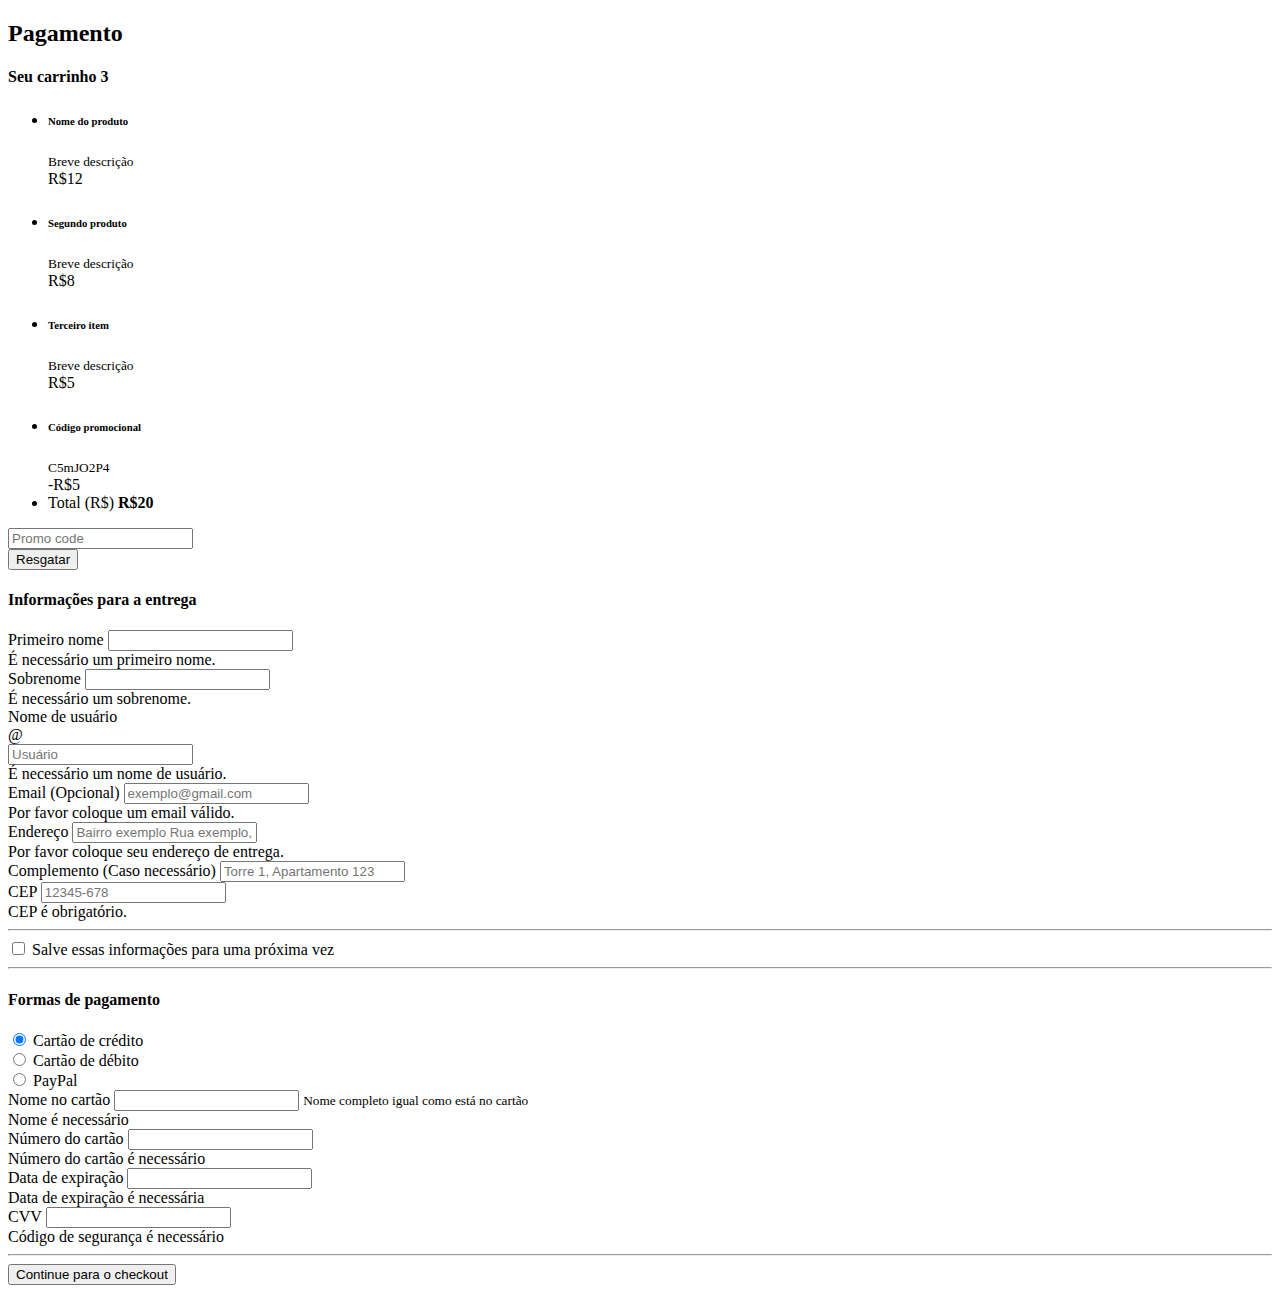
<file: pagamento.html>
<!DOCTYPE html>
<html lang="pt-br">
<head>
    <meta charset="UTF-8">
    <meta http-equiv="X-UA-Compatible" content="IE=edge">
    <meta name="viewport" content="width=device-width, initial-scale=1.0">
    <link href="https://cdn.jsdelivr.net/npm/bootstrap@5.1.0/dist/css/bootstrap.min.css"
    rel="stylesheet" integrity="sha384-KyZXEAg3QhqLMpG8r+8fhAXLRk2vvoC2f3B09zVXn8CA5QIVfZOJ3BCsw2P0p/We" crossorigin="anonymous">
    <title>Pagamento</title>
</head>
<body>

    <div class="container">
        <div class="py-5 text-center">
          
          <h2>Pagamento</h2>
        </div>
      
        <div class="row">
          <div class="col-md-4 order-md-2 mb-4">
            <h4 class="d-flex justify-content-between align-items-center mb-3">
              <span class="text-muted">Seu carrinho</span>
              <span class="badge badge-secondary badge-pill">3</span>
            </h4>
            <ul class="list-group mb-3">
              <li class="list-group-item d-flex justify-content-between lh-condensed">
                <div>
                  <h6 class="my-0">Nome do produto</h6>
                  <small class="text-muted">Breve descrição</small>
                </div>
                <span class="text-muted">R$12</span>
              </li>
              <li class="list-group-item d-flex justify-content-between lh-condensed">
                <div>
                  <h6 class="my-0">Segundo produto</h6>
                  <small class="text-muted">Breve descrição</small>
                </div>
                <span class="text-muted">R$8</span>
              </li>
              <li class="list-group-item d-flex justify-content-between lh-condensed">
                <div>
                  <h6 class="my-0">Terceiro item</h6>
                  <small class="text-muted">Breve descrição</small>
                </div>
                <span class="text-muted">R$5</span>
              </li>
              <li class="list-group-item d-flex justify-content-between bg-light">
                <div class="text-success">
                  <h6 class="my-0">Código promocional</h6>
                  <small>C5mJO2P4</small>
                </div>
                <span class="text-success">-R$5</span>
              </li>
              <li class="list-group-item d-flex justify-content-between">
                <span>Total (R$)</span>
                <strong>R$20</strong>
              </li>
            </ul>
      
            <form class="card p-2">
              <div class="input-group">
                <input type="text" class="form-control" placeholder="Promo code">
                <div class="input-group-append">
                  <button type="submit" class="btn btn-secondary">Resgatar</button>
                </div>
              </div>
            </form>
          </div>
          <div class="col-md-8 order-md-1">
            <h4 class="mb-3">Informações para a entrega</h4>
            <form class="needs-validation">
              <div class="row">
                <div class="col-md-6 mb-3">
                  <label for="firstName">Primeiro nome</label>
                  <input type="text" class="form-control" id="firstName" placeholder="" value="" required>
                  <div class="invalid-feedback">
                    É necessário um primeiro nome.
                  </div>
                </div>
                <div class="col-md-6 mb-3">
                  <label for="lastName">Sobrenome</label>
                  <input type="text" class="form-control" id="lastName" placeholder="" value="" required>
                  <div class="invalid-feedback">
                    É necessário um sobrenome.
                  </div>
                </div>
              </div>
      
              <div class="mb-3">
                <label for="username">Nome de usuário</label>
                <div class="input-group">
                  <div class="input-group-prepend">
                    <span class="input-group-text">@</span>
                  </div>
                  <input type="text" class="form-control" id="username" placeholder="Usuário" required>
                  <div class="invalid-feedback" style="width: 100%;">
                    É necessário um nome de usuário.
                  </div>
                </div>
              </div>
      
              <div class="mb-3">
                <label for="email">Email <span class="text-muted">(Opcional)</span></label>
                <input type="email" class="form-control" id="email" placeholder="exemplo@gmail.com">
                <div class="invalid-feedback">
                  Por favor coloque um email válido.
                </div>
              </div>
      
              <div class="mb-3">
                <label for="address">Endereço</label>
                <input type="text" class="form-control" id="address" placeholder="Bairro exemplo Rua exemplo, 123" required>
                <div class="invalid-feedback">
                  Por favor coloque seu endereço de entrega.
                </div>
              </div>
      
              <div class="mb-3">
                <label for="address2">Complemento <span class="text-muted">(Caso necessário)</span></label>
                <input type="text" class="form-control" id="address2" placeholder="Torre 1, Apartamento 123">
              </div>
      
              <div class="row">
                <div class="col-md-3 mb-3">
                  <label for="zip">CEP</label>
                  <input type="text" class="form-control" id="zip" placeholder="12345-678" required>
                  <div class="invalid-feedback">
                    CEP é obrigatório.
                  </div>
                </div>
              </div>
              <hr class="mb-4">
              <div class="custom-control custom-checkbox">
                <input type="checkbox" class="custom-control-input" id="save-info">
                <label class="custom-control-label" for="save-info">Salve essas informações para uma próxima vez</label>
              </div>
              <hr class="mb-4">
      
              <h4 class="mb-3">Formas de pagamento</h4>
      
              <div class="d-block my-3">
                <div class="custom-control custom-radio">
                  <input id="credit" name="paymentMethod" type="radio" class="custom-control-input" checked required>
                  <label class="custom-control-label" for="credit">Cartão de crédito</label>
                </div>
                <div class="custom-control custom-radio">
                  <input id="debit" name="paymentMethod" type="radio" class="custom-control-input" required>
                  <label class="custom-control-label" for="debit">Cartão de débito</label>
                </div>
                <div class="custom-control custom-radio">
                  <input id="paypal" name="paymentMethod" type="radio" class="custom-control-input" required>
                  <label class="custom-control-label" for="paypal">PayPal</label>
                </div>
              </div>
              <div class="row">
                <div class="col-md-6 mb-3">
                  <label for="cc-name">Nome no cartão</label>
                  <input type="text" class="form-control" id="cc-name" placeholder="" required>
                  <small class="text-muted">Nome completo igual como está no cartão</small>
                  <div class="invalid-feedback">
                    Nome é necessário
                  </div>
                </div>
                <div class="col-md-6 mb-3">
                  <label for="cc-number">Número do cartão</label>
                  <input type="text" class="form-control" id="cc-number" placeholder="" required>
                  <div class="invalid-feedback">
                    Número do cartão é necessário
                  </div>
                </div>
              </div>
              <div class="row">
                <div class="col-md-3 mb-3">
                  <label for="cc-expiration">Data de expiração</label>
                  <input type="text" class="form-control" id="cc-expiration" placeholder="" required>
                  <div class="invalid-feedback">
                    Data de expiração é necessária
                  </div>
                </div>
                <div class="col-md-3 mb-3">
                  <label for="cc-cvv">CVV</label>
                  <input type="text" class="form-control" id="cc-cvv" placeholder="" required>
                  <div class="invalid-feedback">
                    Código de segurança é necessário
                  </div>
                </div>
              </div>
              <hr class="mb-4">
              <button class="btn btn-primary btn-lg btn-block" type="submit">Continue para o checkout</button>
            </form>
          </div>
        </div>
      

    <script src="https://cdn.jsdelivr.net/npm/bootstrap@5.1.0/dist/js/bootstrap.bundle.min.js"
    integrity="sha384-U1DAWAznBHeqEIlVSCgzq+c9gqGAJn5c/t99JyeKa9xxaYpSvHU5awsuZVVFIhvj" crossorigin="anonymous"></script>
</body>
</html>
</file>
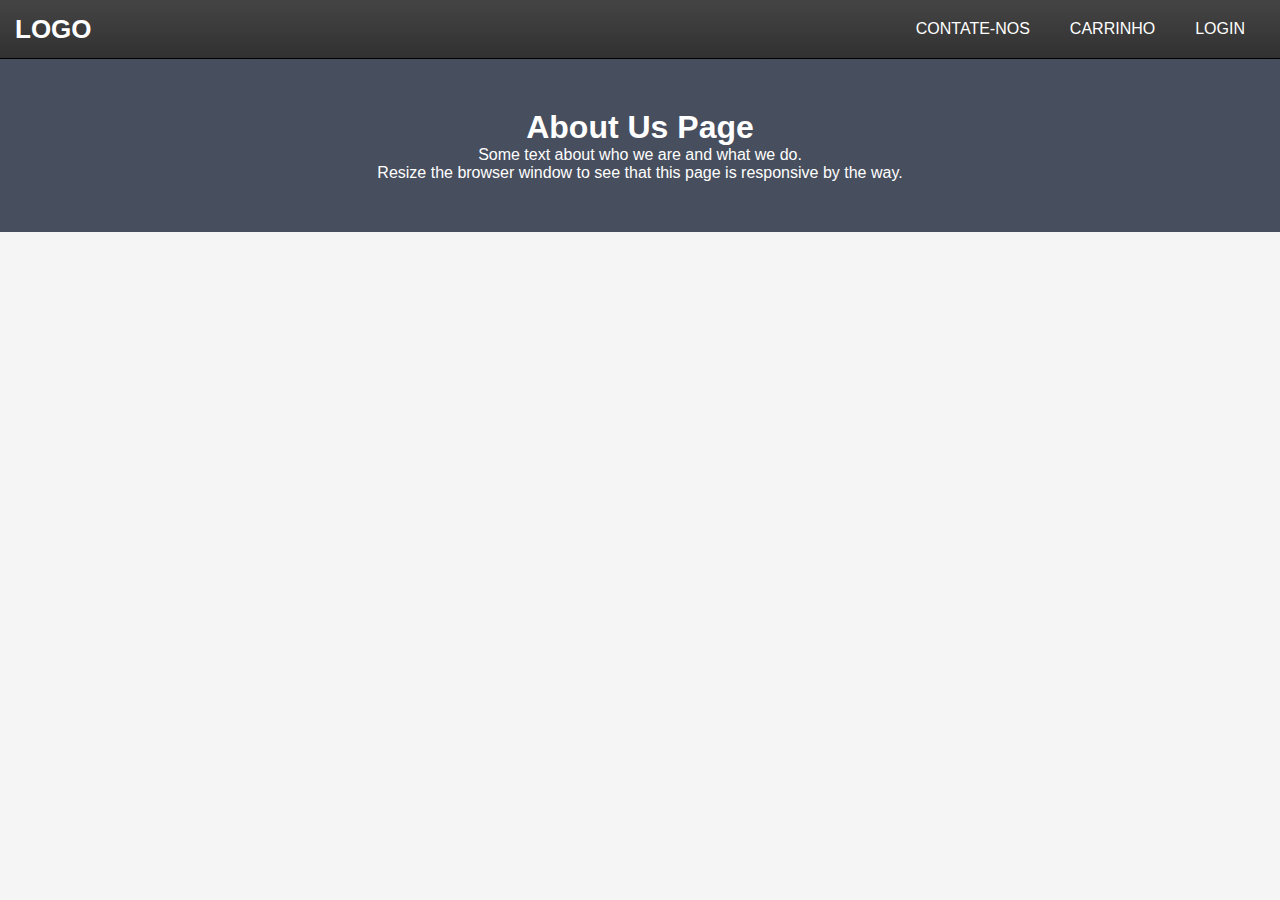
<file: sobres.html>
<!DOCTYPE html>
<html lang="pt-br">
    <head>
        <meta charset="UTF-8">
        <meta http-equiv="X-UA-Compatible" content="IE=edge">
        <meta name="viewport" content="width=device-width, initial-scale=1.0">
        <link rel="stylesheet" href="CSS/style.css">
        <link rel="stylesheet" href="CSS/sobre.css">
        <title>Sobre-nós</title>
    </head>
    <body>

        <header class="area-cabecalho">

            <div class="navbar-area">
                <div class="container-cabecalho">
                    <nav class="site-navbar">

                        <a href="index.html" class="site-logo">logo</a>

                        <ul>

                            <li>
                                <a href="#">contate-nos</a>
                            </li>
                            <li>
                                <a href="#">carrinho</a>
                            </li>
                            <li>
                                <a href="login.html">login</a>
                            </li>
                        </ul>

                        <button class="nav-toggler">
                            <span></span>
                        </button>
                    </nav>
                </div>
            </div>
        </header>

        <div class="about-section">
            <h1>About Us Page</h1>
            <p>Some text about who we are and what we do.</p>
            <p>Resize the browser window to see that this page is responsive by the way.</p>
        </div>

    </body>
</html>
</file>
<file: CSS/style.css>
@import url("https://fonts.googleapis.com/css2?family=Montserrat:wght@400;500;600;700&display=swap");

/* cabecalho */
*{
  margin: 0;
  padding: 0;
  box-sizing: border-box;
}
/* body{
  font-family: 'Open Sans', sans-serif;
  font-size: 14px;
  font-weight: 400;
  line-height: 20px;
} */

.container-cabecalho {
  width: 100%;
  max-width: 1440px;
  margin: 0 auto;
  padding: 0 15px;
}
.area-cabecalho {
  background: linear-gradient(rgba(0,0,0,.3), rgba(0,0,0,.5)),
  url(https://images.unsplash.com/photo-1528353518104-dbd48bee7bc4?ixlib=rb-1.2.1&ixid=eyJhcHBfaWQiOjEyMDd9&auto=format&fit=crop&w=2089&q=80);
  background-position: center center;
  background-size: cover;
}

.navbar-area {
  background: rgba(0,0,0,.6);
  border-bottom: 1px solid #000;
}
.site-navbar {
  display: flex;
  justify-content: space-between;
  align-items: center;
}
a {
  color: black;
  text-decoration: none;
}
a.site-logo {
  font-size: 26px;
  font-weight: 800;
  text-transform: uppercase;
  color: #fff;
  text-decoration: none;
}
.site-navbar ul {
  margin: 0;
  padding: 0;
  list-style: none;
  display: flex;
}
.site-navbar ul li a {
  color: #fff;
  padding: 20px;
  display: block;
  text-decoration: none;
  text-transform: uppercase;
}
.site-navbar ul li a:hover {
  background: rgba(255,255,255,.1);
}

.nav-toggler {
  border: 3px solid #fff;
  padding: 5px;
  background-color: transparent;
  cursor: pointer;
  height: 39px;
  display: none;
}
.nav-toggler span, 
.nav-toggler span:before, 
.nav-toggler span:after {
  width: 28px;
  height: 3px;
  background-color: #fff;
  display: block;
  transition: .3s;
}
.nav-toggler span:before {
  content: '';
  transform: translateY(-9px);
}
.nav-toggler span:after {
  content: '';
  transform: translateY(6px);
}
.nav-toggler.toggler-open span {
  background-color: transparent;
}
.nav-toggler.toggler-open span:before {
  transform: translateY(0px) rotate(45deg);
}
.nav-toggler.toggler-open span:after {
  transform: translateY(-3px) rotate(-45deg);
}

/* cabecalho mobile */
@media screen and (max-width: 767px) {
  .container {
    max-width: 720px;
  }
  .nav-toggler{
    display: block;
  }
  .site-navbar {
    min-height: 60px;
  }
  .site-navbar ul {
    position: absolute;
    width: 100%;
    height: calc(100vh - 60px);
    left: 0;
    top: 60px;
    flex-direction: column;
    align-items: center;
    border-top: 1px solid #444;
    background-color: rgba(0,0,0,.75);
    max-height: 0;
    overflow: hidden;
    transition: .3s;
  }
  .site-navbar ul li {
    width: 100%;
    text-align: center;
  }
  .site-navbar ul li a {
    padding: 10px;
  }
  .site-navbar ul li a:hover {
    background-color: rgba(255,255,255,.1);
  }
  .site-navbar ul.open {
    max-height: 100vh;
    overflow: visible;
  }
}



/*menu*/
.menu {
  position: relative;
  z-index: 9000;
  width: 2.5em;
  height: 2.5em;
  padding-top: 10px;
}
.menu:hover {
  cursor: pointer;
}

.menu__linha {
  content: " ";
  display: block;
  width: 100%;
  height: 0.1875em;
  background: black;
  border-radius: 0.5em;
  margin-bottom: 0.5em;
}
.menu__linha:last-child {
  margin-bottom: 0;
}

.menu--passos .menu__linha {
  transition: width 0.12s ease-in-out;
}
.menu--passos .menu__linha:nth-child(2) {
  width: 80%;
}
.menu--passos .menu__linha:last-child {
  width: 55%;
}

.menu--passos-right .menu__linha {
  float: right;
}

.menu--passos:hover .menu__linha {
  width: 100%;
}

.menu--ativo.menu--passos .menu__linha {
  transition: none;
  width: 100%;
}

.menu--ativo .menu__linha{
  position: absolute;
  top: 0.8em;
  margin: 0;
  background: white;
}
.menu--ativo .menu__linha:first-child{
  transform: rotate(-45deg);
}
.menu--ativo .menu__linha:nth-child(2) {
  display: none;
}
.menu--ativo .menu__linha:last-child {
  transform: rotate(45deg);
}

.nav-telacheia {
  position: fixed;
  display: flex;
  z-index: 800;
  top: 0;
  right: 0;
  bottom: 0;
  left: 0;
  opacity: 0;
  visibility: hidden;
  justify-content: center;
  align-items: center;
  background-color: rgba(0, 0, 0, 0.5);
  transition: opacity 0.2s, visibility 0.2s;
}
.nav-telacheia--open {
  opacity: 1;
  visibility: visible;
}
.nav-telacheia__itens {
  margin: 0;
  padding: 0;
  list-style: none;
  text-align: center;
  font-size: 3rem;
  line-height: 6rem;
}
@media (max-width: 375px) {
  .nav-telacheia__itens {
    font-size: 2rem;
    line-height: 4rem;
  }
}
.nav-telacheia__item a {
  text-decoration: none;
  color: white;
  transition: color 0.1s ease-in-out;
}
.nav-telacheia__item a:hover {
  color: #CCCCCC;
}

@-webkit-keyframes fadeInDown {
  from {
    opacity: 0;
    transform: translate3d(0, -30%, 0);
  }
  to {
    opacity: 1;
    transform: none;
  }
}

@keyframes fadeInDown {
  from {
    opacity: 0;
    transform: translate3d(0, -30%, 0);
  }
  to {
    opacity: 1;
    transform: none;
  }
}
@-webkit-keyframes fadeOutUp {
  from {
    opacity: 1;
    transform: none;
  }
  to {
    opacity: 0;
    transform: translate3d(0, -30%, 0);
  }
}
@keyframes fadeOutUp {
  from {
    opacity: 1;
    transform: none;
  }
  to {
    opacity: 0;
    transform: translate3d(0, -30%, 0);
  }
}
@-webkit-keyframes fadeIn {
  from {
    opacity: 0;
  }
  to {
    opacity: 1;
  }
}
@keyframes fadeIn {
  from {
    opacity: 0;
  }
  to {
    opacity: 1;
  }
}




/* slider */
*,
*::before,
*::after {
  margin: 0;
  padding: 0;
  box-sizing: border-box;
  list-style-type: none;
  text-decoration: none;
}

:root {
  --primary: #ec994b; 
  --white: #ffffff;
  --bg: #f5f5f5;
}

html {
  font-size: 62.5%;
  font-family: "Montserrat", sans-serif;
  scroll-behavior: smooth;
}

@media (min-width: 1440px) {
  html {
    zoom: 1.5;
  }
}

@media (min-width: 2560px) {
  html {
    zoom: 1.7;
  }
}

@media (min-width: 3860px) {
  html {
    zoom: 2.5;
  }
}

::-webkit-scrollbar {
  width: 1.3rem;
}

::-webkit-scrollbar-thumb {
  border-radius: 1rem;
  background: #797979;
  transition: all 0.5s ease-in-out;
}

::-webkit-scrollbar-thumb:hover {
  background: #222224;
}

::-webkit-scrollbar-track {
  background: #f9f9f9;
}

body {
  font-size: 1.6rem;
  background: var(--bg);
}

.container {
  max-width: 124rem;
  padding: 0 1rem;
  margin: 0 auto;
}

.text-center {
  text-align: center;
}

.section-Titulo {
  font-size: 3rem;
  color: var(--primary);
  padding: 2rem 0;
}

#alta {
  padding: 2rem 0 3rem 0 ;
}

@media (max-width:1440px) {
  #alta {
    padding: 7rem 0;
  }
}

#alta .alta-slider {
  height: 52rem;
  padding: 2rem 0;
  position: relative;
}

@media (max-width:500px) {
  #alta .alta-slider {
    height: 45rem;
  }
}

.alta-slide {
  width: 37rem;
  height: 42rem;
  position: relative;
}

@media (max-width:500px) {
  .alta-slide {
    width: 28rem !important;
    height: 36rem !important;
  }
  .alta-slide .alta-slide-img img {
    width: 28rem !important;
    height: 36rem !important;
  }
}

.alta-slide .alta-slide-img img {
  width: 37rem;
  height: 42rem;
  border-radius: 2rem;
  object-fit: cover;
}

.alta-slide .alta-slide-conteudo {
  position: absolute;
  left: 0;
  top: 0;
  right: 0;
  bottom: 0;
}

.alta-slide-conteudo .preco-comida {
  position: absolute;
  top: 2rem;
  right: 2rem;
  color: var(--white);
}

.alta-slide-conteudo .alta-slide-conteudo-baixo {
  position: absolute;
  bottom: 2rem;
  left: 2rem;
  color: var(--white);
}

.avaliacao-comida {
  padding-top: 1rem;
  display: flex;
  gap: 1rem;
}

.avaliacao   ion-icon {
  color: var(--primary);
}

.swiper-slide-shadow-left,
.swiper-slide-shadow-right {
  display: none;
}

.alta-slider-control {
  position: relative;
  bottom: 2rem;
  display: flex;
  align-items: center;
  justify-content: center;
}

.alta-slider-control .swiper-button-next {
  left: 58% !important;
  transform: translateX(-58%) !important;
}

@media (max-width:990px) {
  .alta-slider-control .swiper-button-next {
    left: 70% !important;
    transform: translateX(-70%) !important;
  }
}

@media (max-width:450px) {
  .alta-slider-control .swiper-button-next {
    left: 80% !important;
    transform: translateX(-80%) !important;
  }
}

@media (max-width:990px) {
  .alta-slider-control .swiper-button-prev {
    left: 30% !important;
    transform: translateX(-30%) !important;
  }
}

@media (max-width:450px) {
  .alta-slider-control .swiper-button-prev {
    left: 20% !important;
    transform: translateX(-20%) !important;
  }
}

.alta-slider-control .slider-arrow {
  background: var(--white);
  width: 3.5rem;
  height: 3.5rem;
  border-radius: 50%;
  left: 42%;
  transform: translateX(-42%);
  filter: drop-shadow(0px 8px 24px rgba(18, 28, 53, 0.1));
}

.alta-slider-control .slider-arrow ion-icon {
  font-size: 2rem;
  color: #222224;
}

.alta-slider-control .slider-arrow::after {
  content: '';
}

.alta-slider-control .swiper-pagination {
  position: relative;
  width: 15rem;
  bottom: 1rem;
}

.alta-slider-control .swiper-pagination .swiper-pagination-bullet {
  filter: drop-shadow(0px 8px 24px rgba(18, 28, 53, 0.1));
}

.alta-slider-control .swiper-pagination .swiper-pagination-bullet-active {
  background: var(--primary);
}


/* sobre-nós */
.imagem-sobre{
  height: 300px;
}
.about-us{
  background-color: #000;
  color: #fff;
}
.bem-vindo{
  color: #ec994b;
}
.btn-sobre{
  background-color: #ec994b;
  color: #fff;
  text-decoration: none;
}


/* comentarios */
.reviews .slide{
  margin-bottom: 4rem;
  border:var(--border);
  padding:2rem;
  text-align: center;
}

.reviews .slide img{
  height: 10rem;
  width: 10rem;
  border-radius: 50%;
}

.reviews .slide p{
  padding:1.5rem 0;
  line-height: 2;
  font-size: 1.6rem;
  color:var(--light-color);
}

.reviews .slide .stars{
  display: inline-block;
  padding:.5rem 1.5rem;
  border:var(--border);
}

.reviews .slide .stars i{
  font-size: 1.8rem;
  color:var(--yellow);
}

.reviews .slide h3{
  font-size: 2rem;
  margin-top: 1.5rem;
  text-transform: capitalize;
  color:var(--black);
}


/* contate-nos */
#fcf-form {
  display:block;
}

.fcf-body {
  margin: 0;
  font-family: -apple-system, Arial, sans-serif;
  font-size: 1rem;
  font-weight: 400;
  line-height: 1.5;
  color: #212529;
  text-align: left;
  background-color: #fff;
  padding: 30px;
  padding-bottom: 10px;
  border: 1px solid #ced4da;
  border-radius: 0.25rem;
  max-width: 100%;
}

.fcf-form-group {
  margin-bottom: 1rem;
}

.fcf-input-group {
  position: relative;
  display: -ms-flexbox;
  display: flex;
  -ms-flex-wrap: wrap;
  flex-wrap: wrap;
  -ms-flex-align: stretch;
  align-items: stretch;
  width: 100%;
}

.fcf-form-control {
  display: block;
  width: 100%;
  height: calc(1.5em + 0.75rem + 2px);
  padding: 0.375rem 0.75rem;
  font-size: 1rem;
  font-weight: 400;
  line-height: 1.5;
  color: #495057;
  background-color: #fff;
  background-clip: padding-box;
  border: 1px solid #ced4da;
  outline: none;
  border-radius: 0.25rem;
  transition: border-color 0.15s ease-in-out, box-shadow 0.15s ease-in-out;
}

.fcf-form-control:focus {
  border: 1px solid #313131;
}

select.fcf-form-control[size], select.fcf-form-control[multiple] {
  height: auto;
}

textarea.fcf-form-control {
  font-family: -apple-system, Arial, sans-serif;
  height: auto;
}

label.fcf-label {
  display: inline-block;
  margin-bottom: 0.5rem;
}

.fcf-credit {
  padding-top: 10px;
  font-size: 0.9rem;
  color: #545b62;
}

.fcf-credit a {
  color: #545b62;
  text-decoration: underline;
}

.fcf-credit a:hover {
  color: #0056b3;
  text-decoration: underline;
}

.fcf-btn {
  display: inline-block;
  font-weight: 400;
  color: #212529;
  text-align: center;
  vertical-align: middle;
  cursor: pointer;
  -webkit-user-select: none;
  -moz-user-select: none;
  -ms-user-select: none;
  user-select: none;
  background-color: transparent;
  border: 1px solid transparent;
  padding: 0.375rem 0.75rem;
  font-size: 1rem;
  line-height: 1.5;
  border-radius: 0.25rem;
  transition: color 0.15s ease-in-out, background-color 0.15s ease-in-out, border-color 0.15s ease-in-out, box-shadow 0.15s ease-in-out;
}

@media (prefers-reduced-motion: reduce) {
  .fcf-btn {
      transition: none;
  }
}

.fcf-btn:hover {
  color: #212529;
  text-decoration: none;
}

.fcf-btn:focus, .fcf-btn.focus {
  outline: 0;
  box-shadow: 0 0 0 0.2rem rgba(0, 123, 255, 0.25);
}

.fcf-btn-primary {
  color: #fff;
  background-color: #007bff;
  border-color: #007bff;
}

.fcf-btn-primary:hover {
  color: #fff;
  background-color: #0069d9;
  border-color: #0062cc;
}

.fcf-btn-primary:focus, .fcf-btn-primary.focus {
  color: #fff;
  background-color: #0069d9;
  border-color: #0062cc;
  box-shadow: 0 0 0 0.2rem rgba(38, 143, 255, 0.5);
}

.fcf-btn-lg, .fcf-btn-group-lg>.fcf-btn {
  padding: 0.5rem 1rem;
  font-size: 1.25rem;
  line-height: 1.5;
  border-radius: 0.3rem;
}

.fcf-btn-block {
  display: block;
  width: 100%;
}

.fcf-btn-block+.fcf-btn-block {
  margin-top: 0.5rem;
}

input[type="submit"].fcf-btn-block, input[type="reset"].fcf-btn-block, input[type="button"].fcf-btn-block {
  width: 100%;
}


/* rodapé */
.rodape{
  height: 100px;
  width: 100%;
  background-color: #ec994b; 
  
  font-size: 10px;
}
.rodape a{
  text-decoration: none;
}

.rodape .container{
  height: 100%;
}
.sc{
  padding-top: 3px;
  padding-bottom: 3px;
}

.textos-esquerda{
  height: 100%;
  border-right: #CCCCCC solid 1px;
}

.copy{
  text-align: center;
  font-size: 10px;
}

@media (max-width:1208px) {
  .rodape{
    height: 150px;
  }
}

@media (max-width:320px) {
  .rodape{
    height: 180px;
  }
}

@media (max-width:767px){
.textos-esquerda{
  border-right: none;
}
}

/* icones */
.wrapper .icon{
  position: relative;
  background-color: #ffffff;
  border-radius: 50%;
  margin: 10px;
  width: 50px;
  height: 50px;
  line-height: 50px;
  font-size: 22px;
  display: inline-block;
  align-items: center;
  box-shadow: 0 10px 10px rgba(0, 0, 0, 0.1);
  cursor: pointer;
  transition: all 0.2s cubic-bezier(0.68, -0.55, 0.265, 1.55);
  color: #333;
  text-decoration: none;
}
.wrapper .tooltip {
  position: absolute;
  top: 0;
  line-height: 1.5;
  font-size: 14px;
  background-color: #ffffff;
  color: #ffffff;
  padding: 5px 8px;
  border-radius: 5px;
  box-shadow: 0 10px 10px rgba(0, 0, 0, 0.1);
  opacity: 0;
  pointer-events: none;
  transition: all 0.3s cubic-bezier(0.68, -0.55, 0.265, 1.55);
}
.wrapper .tooltip::before {
  position: absolute;
  content: "";
  height: 8px;
  width: 8px;
  background-color: #ffffff;
  bottom: -3px;
  left: 50%;
  transform: translate(-50%) rotate(45deg);
  transition: all 0.3s cubic-bezier(0.68, -0.55, 0.265, 1.55);
}
.wrapper .icon:hover .tooltip {
  top: -45px;
  opacity: 1;
  visibility: visible;
  pointer-events: auto;
}
.wrapper .icon:hover span,
.wrapper .icon:hover .tooltip {
  text-shadow: 0px -1px 0px rgba(0, 0, 0, 0.1);
}
.wrapper .facebook:hover,
.wrapper .facebook:hover .tooltip,
.wrapper .facebook:hover .tooltip::before {
  background-color: #3b5999;
  color: #ffffff;
}
.wrapper .twitter:hover,
.wrapper .twitter:hover .tooltip,
.wrapper .twitter:hover .tooltip::before {
  background-color: #46c1f6;
  color: #ffffff;
}
.wrapper .instagram:hover,
.wrapper .instagram:hover .tooltip,
.wrapper .instagram:hover .tooltip::before {
  background-color: #e1306c;
  color: #ffffff;
}

.icon{
  text-align: center;
}

.wrapper{
  text-align: center;
}

@media (max-width:767px){
  .textos-direita{
    padding-top: 10px;
  }

  .copy{
    padding-top: 100px;
  }
}
</file>
<file: CSS/sobre.css>
body {
    font-family: Arial, Helvetica, sans-serif;
    margin: 0;
  }
  
  html {
    box-sizing: border-box;
  }
  
  *, *:before, *:after {
    box-sizing: inherit;
  }
  
  .column {
    float: left;
    width: 33.3%;
    margin-bottom: 16px;
    padding: 0 8px;
  }
  
  .card {
    box-shadow: 0 4px 8px 0 rgba(0, 0, 0, 0.2);
    margin: 8px;
  }
  
  .about-section {
    padding: 50px;
    text-align: center;
    background-color: #474e5d;
    color: white;
  }
  
  .container {
    padding: 0 16px;
  }
  
  .container::after, .row::after {
    content: "";
    clear: both;
    display: table;
  }
  
  .title {
    color: grey;
  }
  
  .button {
    border: none;
    outline: 0;
    display: inline-block;
    padding: 8px;
    color: white;
    background-color: #000;
    text-align: center;
    cursor: pointer;
    width: 100%;
  }
  
  .button:hover {
    background-color: #555;
  }
  
  @media screen and (max-width: 650px) {
    .column {
      width: 100%;
      display: block;
    }
  }
</file>
